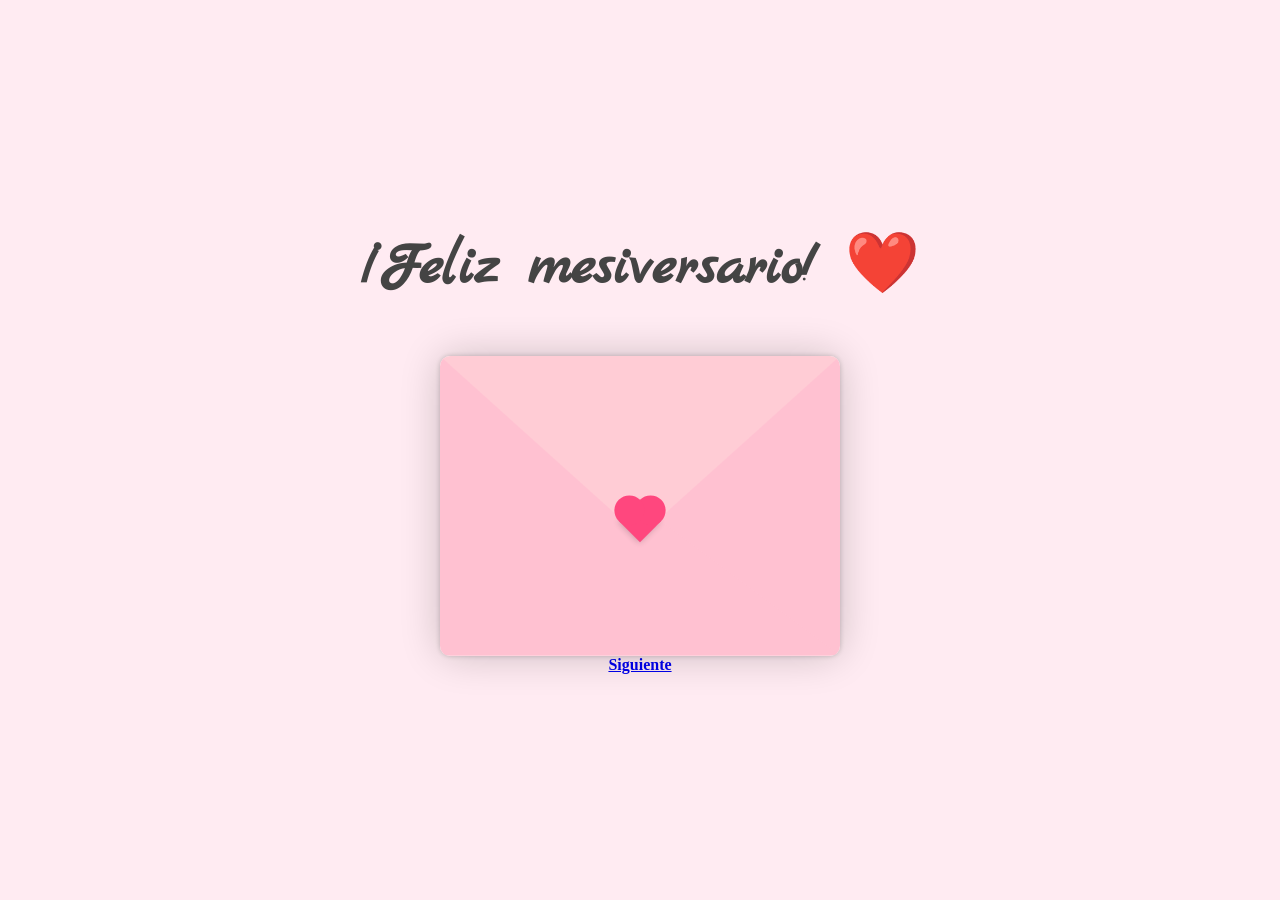
<file: index3.html>
<!DOCTYPE html>
<html lang="en">
<head>
    <meta charset="UTF-8">
    <meta name="viewport" content="width=device-width, initial-scale=1.0">
    <link rel="preconnect" href="https://fonts.googleapis.com">
    <link rel="preconnect" href="https://fonts.gstatic.com" crossorigin>
    <link href="https://fonts.googleapis.com/css2?family=Marck+Script&display=swap" rel="stylesheet">
    <link rel="stylesheet" href="style3.css">
    <title>Para ti amor </title>
</head>
<body>
    <h1>¡Feliz mesiversario! ❤️</h1>
    <div class="container">
        <div class="envelope-wrapper ">
            <div class="envelope">
                <div class="letter">
                    <div class="text">
                        <strong>hoy 14 dcm   </strong>
                        <p>
                           confirmo que mi amor por ti sigue cada vez mas presente y mas calido que nunca <strong>quiero que sepas lo impotate que te has vuelto en mi vida</strong>, apesar de nuestras pequeñas peleas <em>corazones</em>he encontrado un lugar en mi corazon para ti  <em>hoy en dia eres la luz que me ghace reir el que me cuida sin importat si estot emferma o no siempre estas presente para mi</em>te soy agradecida por todo lo que me has brindado ha sido demasiado gratificante y puro que ,e llena de alegria ser tu novia<code>te amo</code> espero ser tambien para ti una persona que te apoye y te conforte en tus peores momentos o cuando mas lo necesiste <strong>eres importante para mi corazon</strong>y espero serlo en el tuyo<strong>gracias una vez mas por tu amor incondicional</strong> Gracias por hacer de mi vida una versión mejorada, sin errores (bueno, quizá con algunos). <br> <strong> <span style="font-size: 0.9em; color: grey;"></span> <br> <code></code>
                        </p>
                        
                    </div>
                </div>
            </div>
            <div class="heart"></div>
            <div class="tap-right"></div>
            <div class="tap-left"></div>
        </div>
    </div>
    <div class="btn">
            <a href="index4.html">Siguiente</a>
        </div>
    <script src="scrip.js"></script>
</body>
</html>
</file>
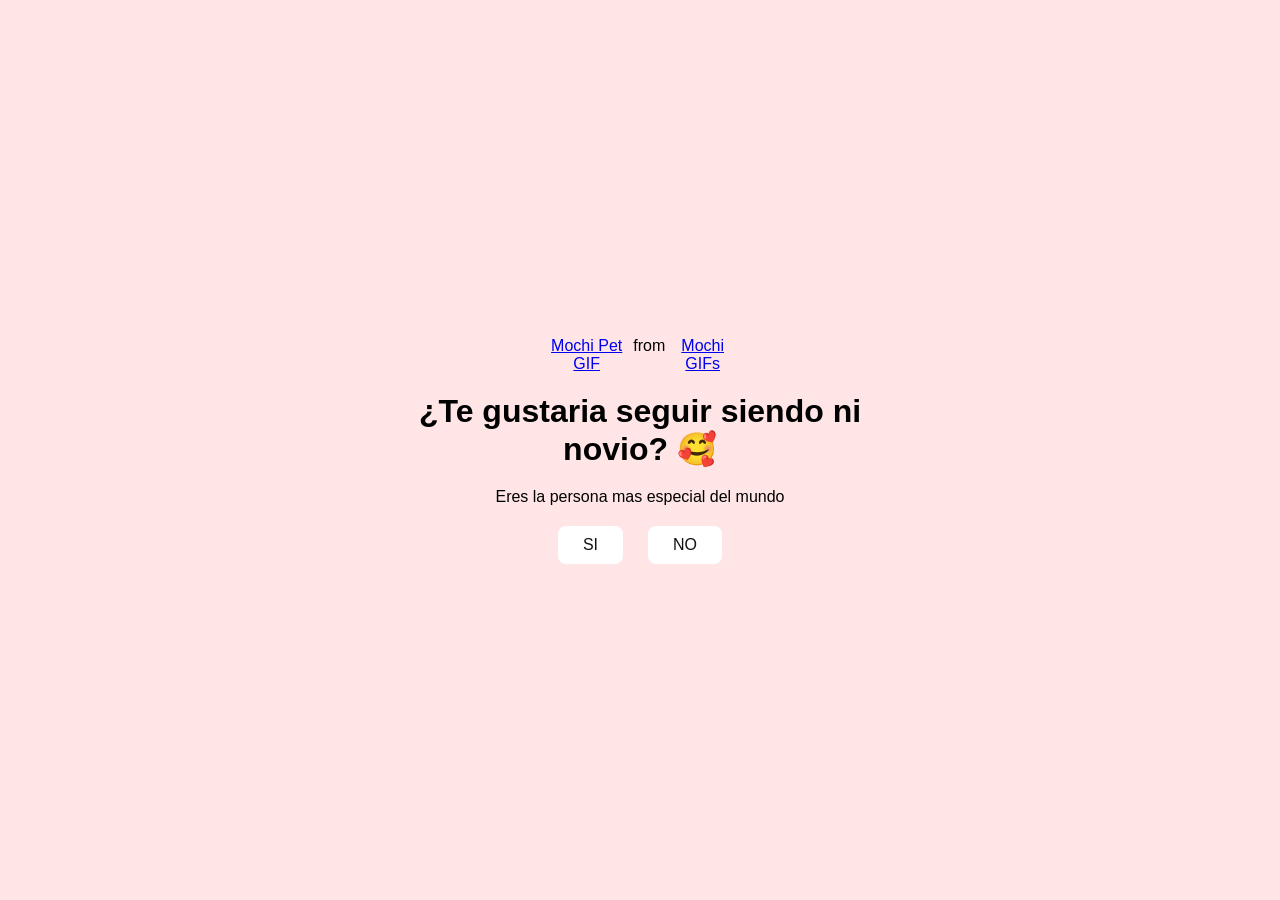
<file: index4.html>
<!DOCTYPE html>
<html lang="en">
<head>
    <meta charset="UTF-8">
    <meta name="viewport" content="width=device-width, initial-scale=1.0">
    <link rel="stylesheet" href="style4.css">
    <title>me amas?</title>
</head>
<body>
    <div class="container">
        <div class="tenor-gif-embed" data-postid="2871482820979272488" data-share-method="host" data-aspect-ratio="1.28351" data-width="100%"><a href="https://tenor.com/view/mochi-pet-mochi-cat-cute-squiddy-gif-2871482820979272488">Mochi Pet GIF</a>from <a href="https://tenor.com/search/mochi-gifs">Mochi GIFs</a></div> <script type="text/javascript" async src="https://tenor.com/embed.js"></script>
        <h1>¿Te gustaria seguir siendo ni novio? 🥰</h1>
        <p>Eres la persona mas especial del mundo</p>
        <div class="btn">
            <a href="si.html">SI</a>
            <a href="no1.html">NO</a>
        </div>
    </div>
</body>
</html>
</file>
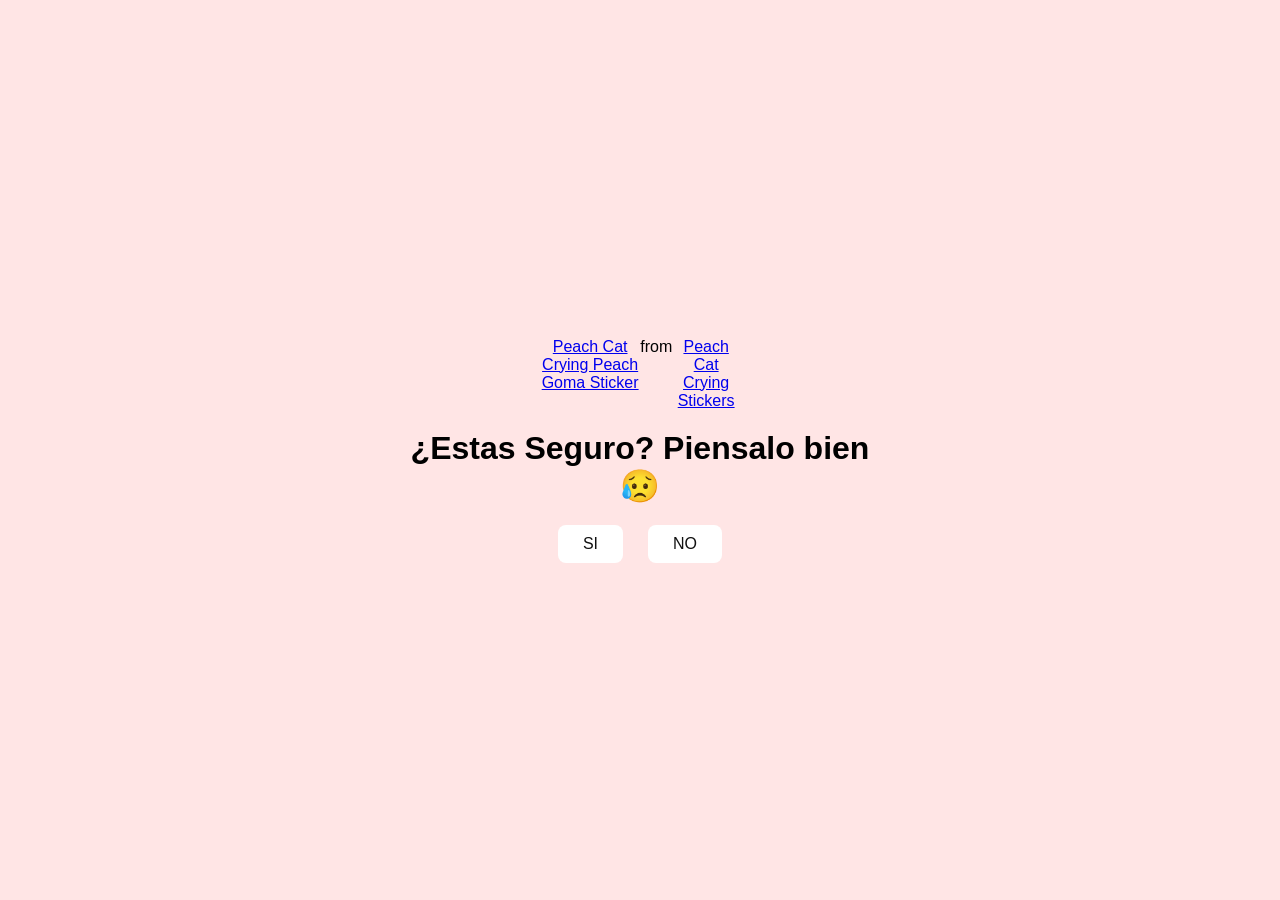
<file: no1.html>
<!DOCTYPE html>
<html lang="en">
<head>
    <meta charset="UTF-8">
    <meta name="viewport" content="width=device-width, initial-scale=1.0">
    <link rel="stylesheet" href="style4.css">
    <title>Piensatelo...</title>
</head>
<body>
    <div class="container">
        <div class="tenor-gif-embed" data-postid="18148463711766725559" data-share-method="host" data-aspect-ratio="1.0641" data-width="100%"><a href="https://tenor.com/view/peach-cat-crying-peach-goma-peach-and-goma-mochi-mochi-peach-cat-gif-gif-18148463711766725559">Peach Cat Crying Peach Goma Sticker</a>from <a href="https://tenor.com/search/peach+cat+crying-stickers">Peach Cat Crying Stickers</a></div> <script type="text/javascript" async src="https://tenor.com/embed.js"></script>
        <h1>¿Estas Seguro? Piensalo bien 😥  </h1>
        <div class="btn">
            <a href="si.html">SI</a>
            <a href="no2.html">NO</a>
        </div>
    </div>
</body>
</html>
</file>
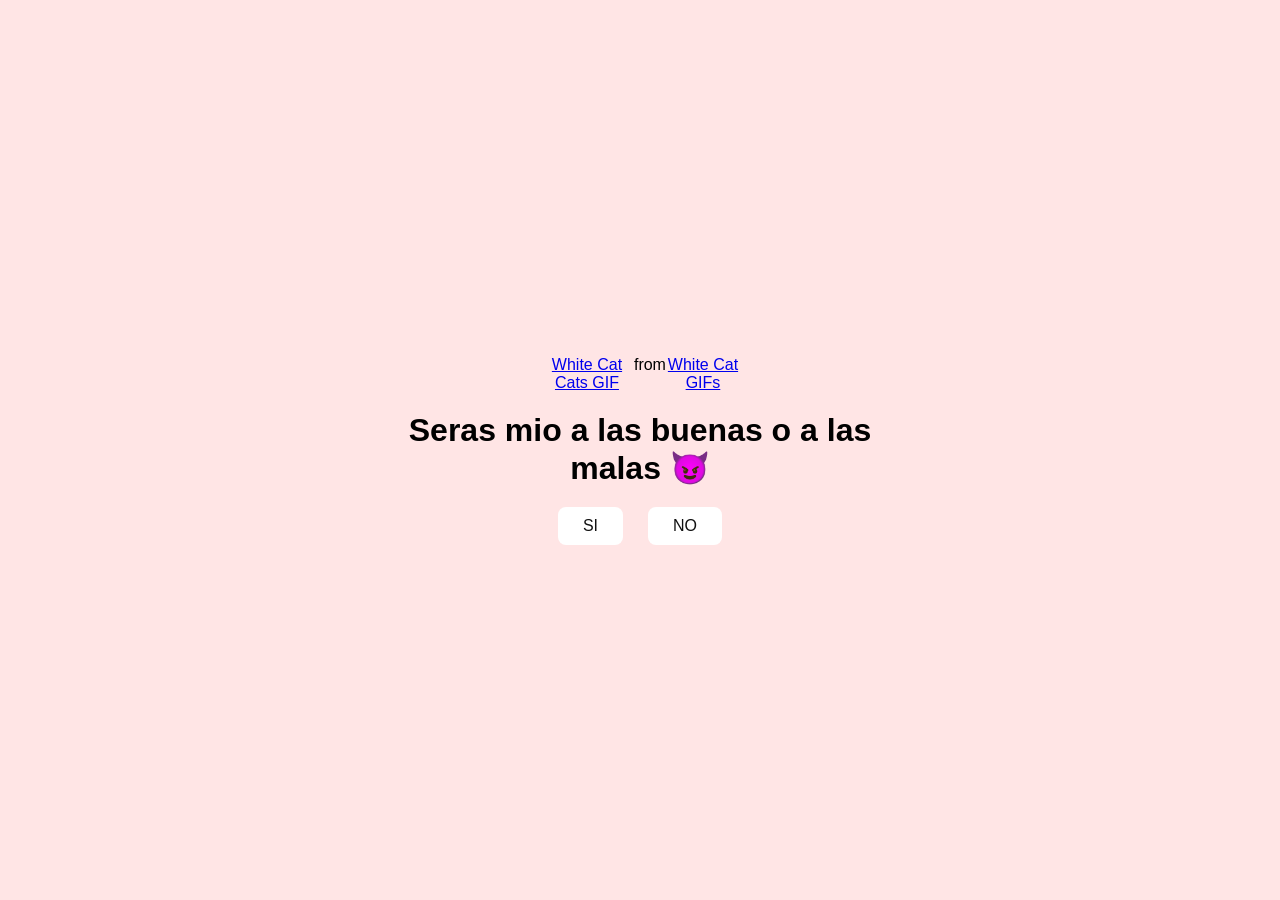
<file: no2.html>
<!DOCTYPE html>
<html lang="en">
<head>
    <meta charset="UTF-8">
    <meta name="viewport" content="width=device-width, initial-scale=1.0">
    <link rel="stylesheet" href="style4.css">
    <title>Seras mio...</title>
</head>
<body>
    <div class="container">
        <div class="tenor-gif-embed" data-postid="21443416" data-share-method="host" data-aspect-ratio="0.95625" data-width="100%"><a href="https://tenor.com/view/white-cat-cats-hell-yeah-cat-gif-21443416">White Cat Cats GIF</a>from <a href="https://tenor.com/search/white+cat-gifs">White Cat GIFs</a></div> <script type="text/javascript" async src="https://tenor.com/embed.js"></script>
        <h1>Seras mio a las buenas o a las malas 😈  </h1>
        <div class="btn">
            <a href="si.html">SI</a>
            <a href="#" id="btn-random">NO</a>
        </div>
    </div>
    <script src="script.js"></script>
</body>
</html>
</file>
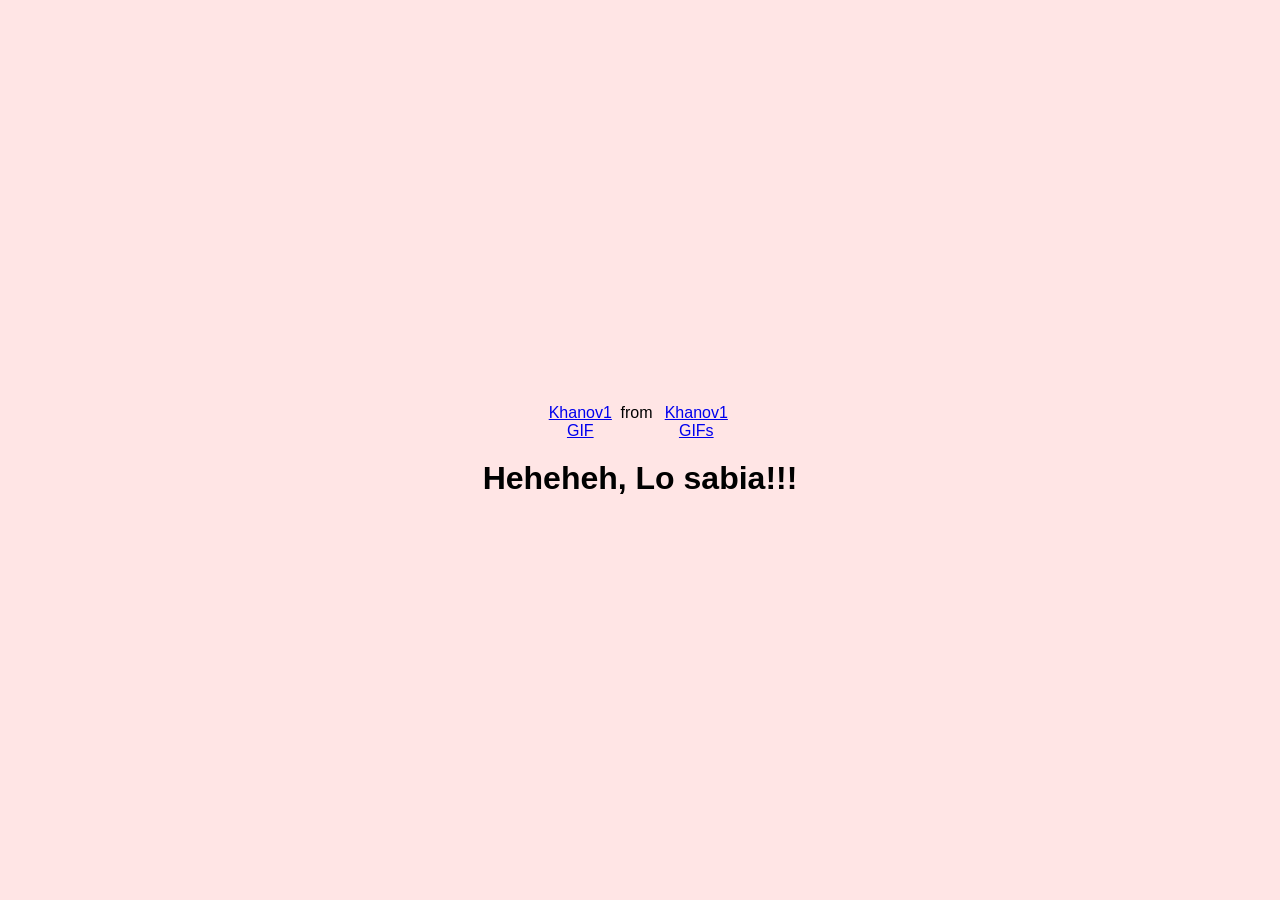
<file: si.html>
<!DOCTYPE html>
<html lang="en">
<head>
    <meta charset="UTF-8">
    <meta name="viewport" content="width=device-width, initial-scale=1.0">
    <link rel="stylesheet" href="style4.css">
    <title>ti amuu</title>
</head>
<body>
    <div class="container">
        <div class="tenor-gif-embed" data-postid="11000679121036284802" data-share-method="host" data-aspect-ratio="1" data-width="100%"><a href="https://tenor.com/view/khanov1-gif-11000679121036284802">Khanov1 GIF</a>from <a href="https://tenor.com/search/khanov1-gifs">Khanov1 GIFs</a></div> <script type="text/javascript" async src="https://tenor.com/embed.js"></script>
        <h1>Heheheh, Lo sabia!!! </h1>
    </div>
</body>
</html>
</file>
<file: style3.css>
* {
    margin: 0;
    padding: 0;
    box-sizing: border-box;
}

:root {
    --primary: #fff;
    --bg-color: #ffebf2; /* Soft pink background */
    --bg-envelope-color: #ffe3ed; /* Light pink envelope */
    --envelope-tab: #ffccd5; /* Darker pink tab */
    --envelope-cover: #ffc1d1; /* Medium pink cover */
    --shadow-color: rgba(0, 0, 0, 0.2);
    --txt-color:  #003049; /* Deep red text */
    --heart-color: #ff477e; /* Bright pink heart */
}

body {
    background: var(--bg-color);
    display: flex;
    align-items: center;
    justify-content: center;
    flex-direction: column;
    height: 100vh;
}

h1 {
    font-family: "Marck Script", serif;
    text-align: center;
    font-size: 60px;
    margin-bottom: 50px;
    color: #444;
}

.container {
    width: 400px;
}

.container > .envelope-wrapper {
    position: relative;
    background-color: var(--bg-envelope-color);
    box-shadow: 0 0 40px var(--shadow-color);
    border-radius: 15px;
}

.envelope-wrapper > .envelope {
    position: relative;
    width: 400px;
    height: 300px;
}

.envelope-wrapper > .envelope::before {
    content: "";
    position: absolute;
    top: 0;
    left: 0;
    right: 0;
    z-index: 4;
    border-top: 180px solid var(--envelope-tab);
    border-right: 200px solid transparent;
    border-left: 200px solid transparent;
    transform-origin: top;
    transition: all 0.5s ease-in-out 0.7s;
    border-radius: 10px;
}

.tap-right {
    position: absolute;
    top: 0;
    right: 0;
    width: 100%;
    height: 100%;
    clip-path: polygon(100% 0, 0 100%, 100% 100%);
    transform: rotate(-90deg,90deg);
    border-bottom-right-radius: 10px;
    border-top-right-radius: 10px;
    border-bottom-left-radius: 10px;
    background-color: var(--envelope-cover);
}

.tap-left {
    position: absolute;
    top: 0;
    left: 0;
    width: 100%;
    height: 100%;
    clip-path: polygon(0 0, 0% 100%, 100% 100%);
    background-color: var(--envelope-cover);
    transform: rotate(90deg, -90deg);
    border-top-left-radius: 10px;
    border-bottom-left-radius: 10px;
    border-bottom-right-radius: 10px;
}
  

.envelope-wrapper.disable-envelope .envelope::before {
    pointer-events: none;
}


.envelope > .letter {
    position: absolute;
    bottom: 0;
    width: 100%;
    height: 100%;
    background: var(--primary);
    text-align: center;
    box-shadow: 0 0 5px var(--shadow-color);
    padding: 20px;
    border-radius: 10px;
    transition: transform .5s ease-in-out;

}

.envelope > .letter > .text {
    font-family: "Gill Sans", "Gill Sans MT", Calibri, "Trebuchet MS", sans-serif;
    color: var(--txt-color);
    text-align: left;
    font-size: 12px;
    border: 3px dotted var(--txt-color);
    padding: 10px;
    height: 100%;
    line-height: 16px;
    cursor: pointer;
    overflow: scroll;
}

.heart {
    position: absolute;
    top: 50%;
    left: 50%;
    width: 30px;
    height: 30px;
    background: var(--heart-color);
    transform: translate(-50%, 0%) rotate(45deg);
    transition: transform 0.5s ease-in-out 1s;
    box-shadow: 0 1px 6px var(--shadow-color);
    cursor: pointer;
    z-index: 999;
}

.heart:before,
.heart:after {
    content: "";
    position: absolute;
    width: 30px;
    height: 30px;
    background-color: var(--heart-color);
    border-radius: 80%;
}

.heart:before {
    top: -15px;
}
  
.heart:after {
    right: 15px;
}

.flap > .envelope:before {
    transform: rotateX(180deg);
    z-index: 0;
}

.flap > .heart {
    transform: rotate(90deg);
    transition-delay: 0.4s;
}

.letter.letter-opening {
    transform: translateY(-290px);
    transition: transform .5s ease-in-out;
}

.letter.closing-letter {
    transform: translateY(-290px);
    transition: transform .5s ease-in-out;
    z-index: 10000;
}

.letter.opened{
    z-index: 10000;
}

::-webkit-scrollbar {
    width: 8px; 
}

::-webkit-scrollbar-track {
    background: transparent; 
    border-radius: 4px;
}

::-webkit-scrollbar-thumb {
    background: var(--envelope-cover); 
    border-radius: 4px;
}

::-webkit-scrollbar-thumb:hover {
    background: var(--heart-color); 
}

@media  screen and  (max-width: 400px){
    .container {
        width: 300px;
    }

    
    .envelope-wrapper > .envelope {
        position: relative;
        width: 300px;
        height: 250px;
    }

    .tap-left,
    .tap-right{
        width: 100%;
    }

    
    .envelope-wrapper > .envelope::before {
        border-top: 150px solid var(--envelope-tab);
        border-right: 150px solid transparent;
        border-left: 150px solid transparent;
}

}
</file>
<file: style4.css>
* {
    margin: 0;
    padding: 0;
    box-sizing: border-box;
    font-family: sans-serif;
}

body {
    position: relative;
    width: 100%;
    min-height: 100vh;
    display: flex;
    justify-content: center;
    align-items: center;
    background-color: #ffe5e5;
}

.container {
    display: flex;
    flex-direction: column;
    text-align: center;
    align-items: center;
    gap: 20px;
    max-width: 500px;
    margin: 20px;
}

.container .tenor-gif-embed {
    display: flex;
    max-width: 200px;
}

.container .btn {
    display: flex;
    gap: 25px;
}

.btn a {
    text-decoration: none;
    color: #111;
    background: #fff;
    padding: 10px 25px;
    border-radius: 8px;
    box-shadow: 0.5rem 1rem 3rem hsl(0, 0, 0,0.3);

}
</file>
